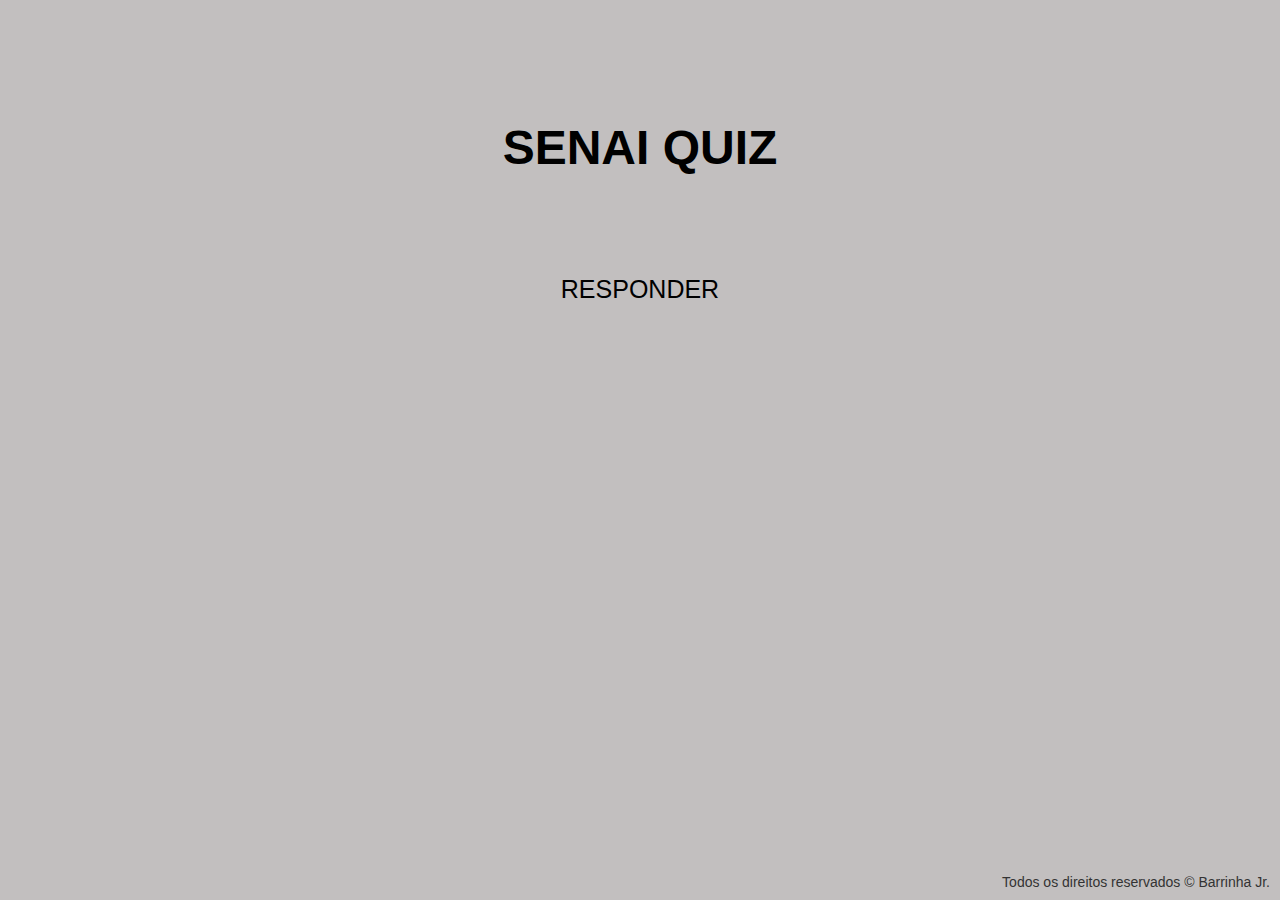
<file: index.html>
<!DOCTYPE html>
<html lang="pt-BR">
<head>
  <meta charset="UTF-8" />
  <meta name="viewport" content="width=device-width, initial-scale=1.0" />
  <title>SENAI</title>
  <link rel="stylesheet" href="css/background.css" />
  <link rel="stylesheet" href="css/inicio.css">
</head>
<body>
  <header>SENAI QUIZ</header>

  <a href="jogar/01.html">RESPONDER</a>

  <footer>Todos os direitos reservados © Barrinha Jr.</footer>
</body>
</html>
</file>
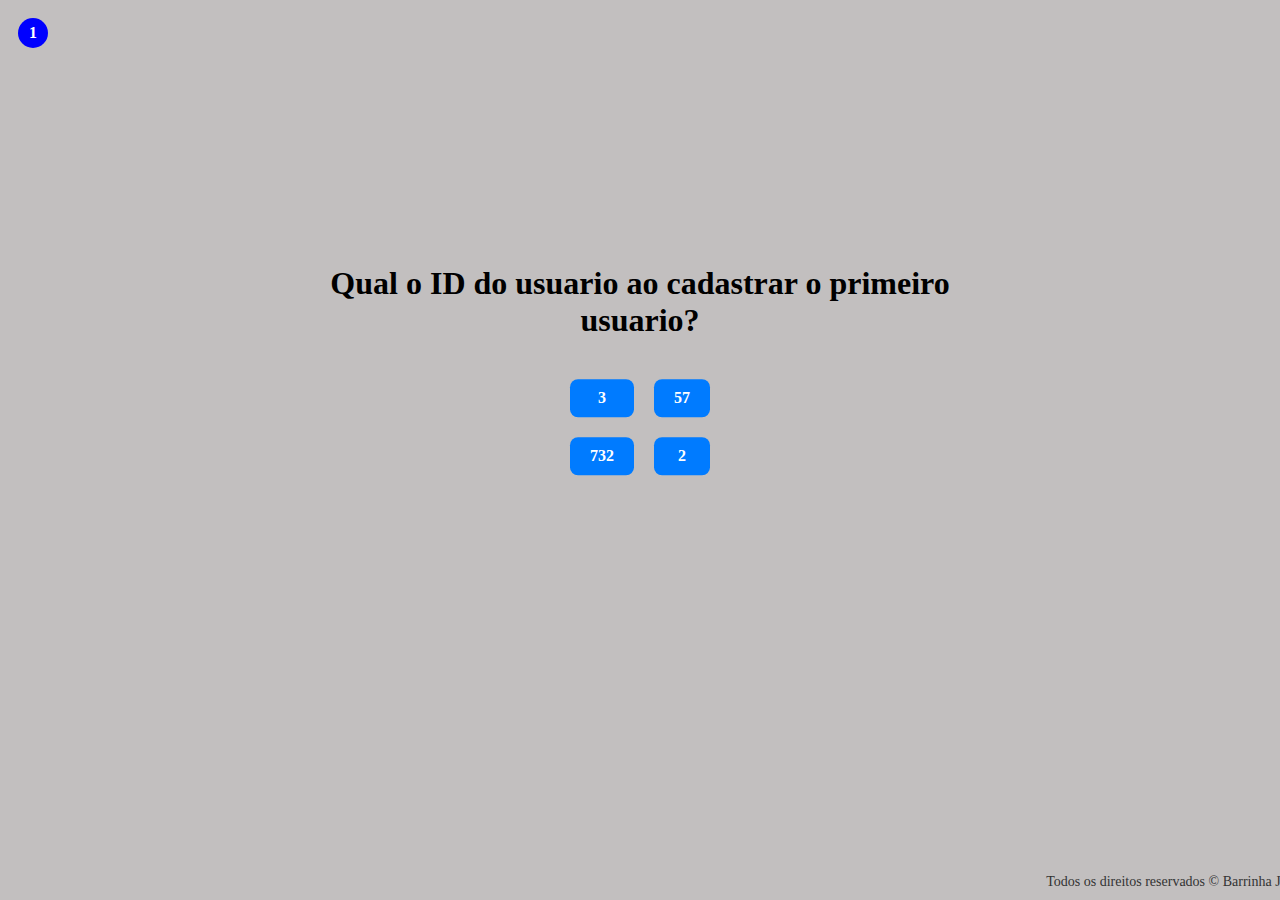
<file: jogar/01.html>
<!DOCTYPE html>
<html lang="en">
<head>
    <meta charset="UTF-8">
    <meta name="viewport" content="width=device-width, initial-scale=1.0">
    <title>Document</title>
    <link rel="stylesheet" href="../css/quiz.css">
    <link rel="stylesheet" href="../css/background.css">
    <link rel="stylesheet" href="../css/cabecalho.css">
</head>
<body>
    <header>
        <a href="02.html"><div class="notification-bubble">1</div></a>
      </header>
      <main>
        <h1>Qual o ID do usuario ao cadastrar o primeiro usuario?</h1>
        <div class="link-grid">
          <a href="../WL/perdeu.html">3</a>
          <a href="../WL/perdeu.html"">57</a>
          <a href="../WL/perdeu.html">732</a>
          <a href="../WL/perdeu.html">2</a>
        </div>
      </main>
      <footer>Todos os direitos reservados © Barrinha Jr.</footer>
</body>
</html>
</file>
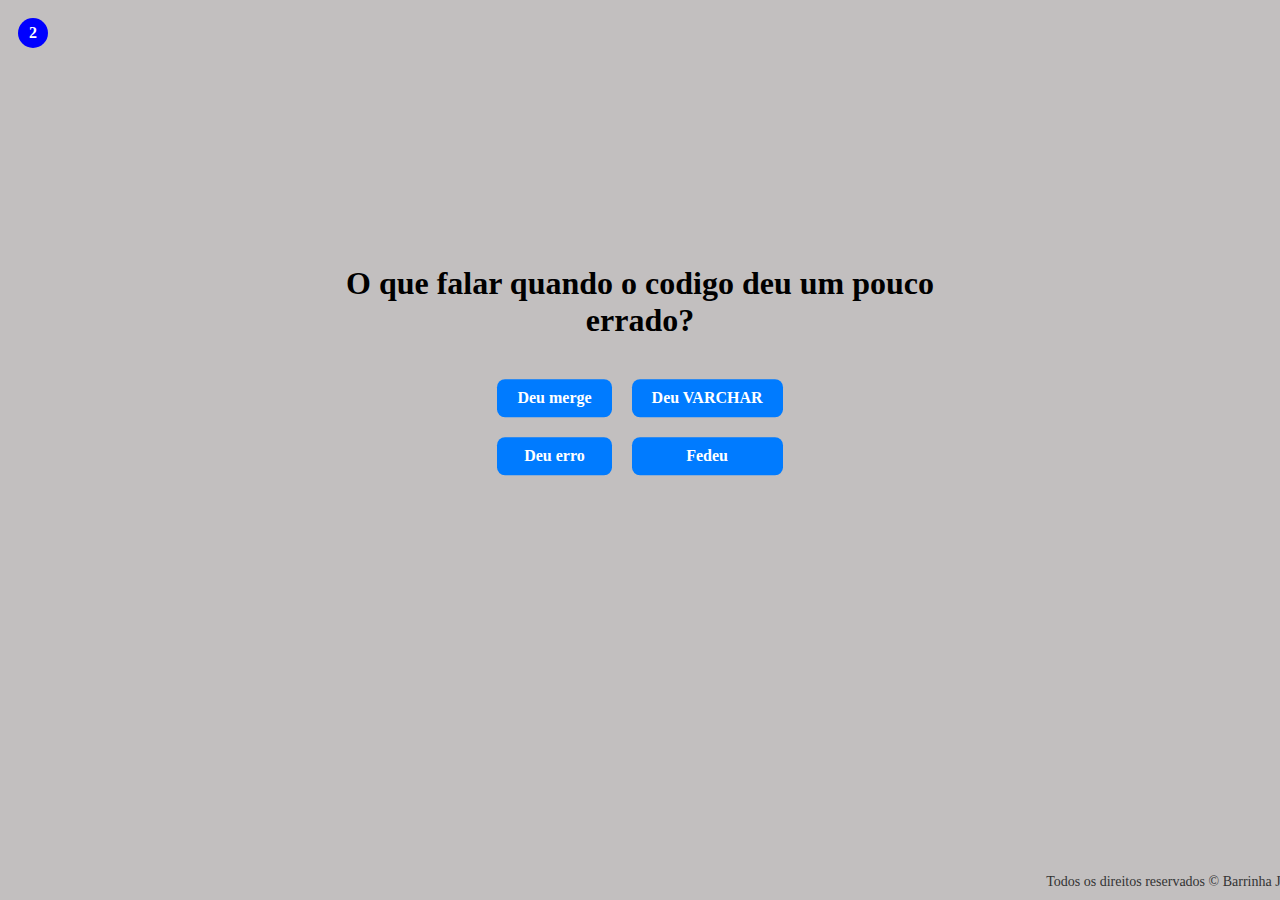
<file: jogar/02.html>
<!DOCTYPE html>
<html lang="en">
<head>
    <meta charset="UTF-8">
    <meta name="viewport" content="width=device-width, initial-scale=1.0">
    <title>Document</title>
    <link rel="stylesheet" href="../css/quiz.css">
    <link rel="stylesheet" href="../css/background.css">
    <link rel="stylesheet" href="../css/cabecalho.css">
</head>
<body>
    <header>
        <div class="notification-bubble">2</div>
      </header>
      <main>
        <h1>O que falar quando o codigo deu um pouco errado?</h1>
        <div class="link-grid">
          <a href="../WL/perdeu.html">Deu merge</a>
          <a href="03.html">Deu VARCHAR</a>
          <a href="../WL/perdeu.html">Deu erro</a>
          <a href="../WL/perdeu.html">Fedeu</a>
        </div>
      </main>
      <footer>Todos os direitos reservados © Barrinha Jr.</footer>
</body>
</html>
</file>
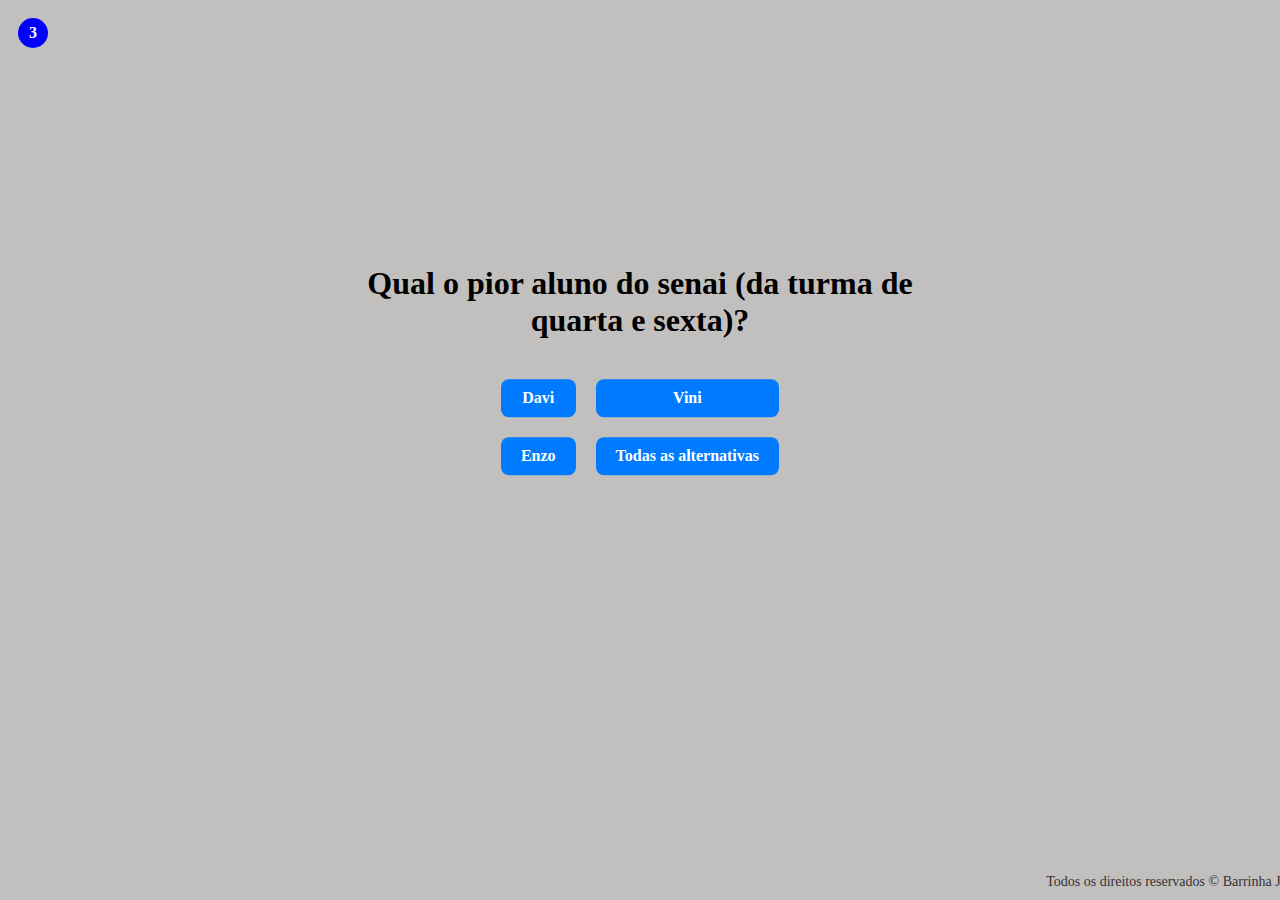
<file: jogar/03.html>
<!DOCTYPE html>
<html lang="en">
<head>
    <meta charset="UTF-8">
    <meta name="viewport" content="width=device-width, initial-scale=1.0">
    <title>Document</title>
    <link rel="stylesheet" href="../css/quiz.css">
    <link rel="stylesheet" href="../css/background.css">
    <link rel="stylesheet" href="../css/cabecalho.css">
</head>
<body>
    <header>
        <div class="notification-bubble">3</div>
      </header>
      <main>
        <h1>Qual o pior aluno do senai (da turma de quarta e sexta)?</h1>
        <div class="link-grid">
          <a href="../WL/perdeu.html">Davi</a>
          <a href="../WL/perdeu.html">Vini</a>
          <a href="../WL/perdeu.html">Enzo</a>
          <a href="../WL/perdeu.html">Todas as alternativas</a>
        </div>
      </main>
      <footer>Todos os direitos reservados © <a href="04.html">Barrinha Jr.</a></footer>
</body>
</html>
</file>
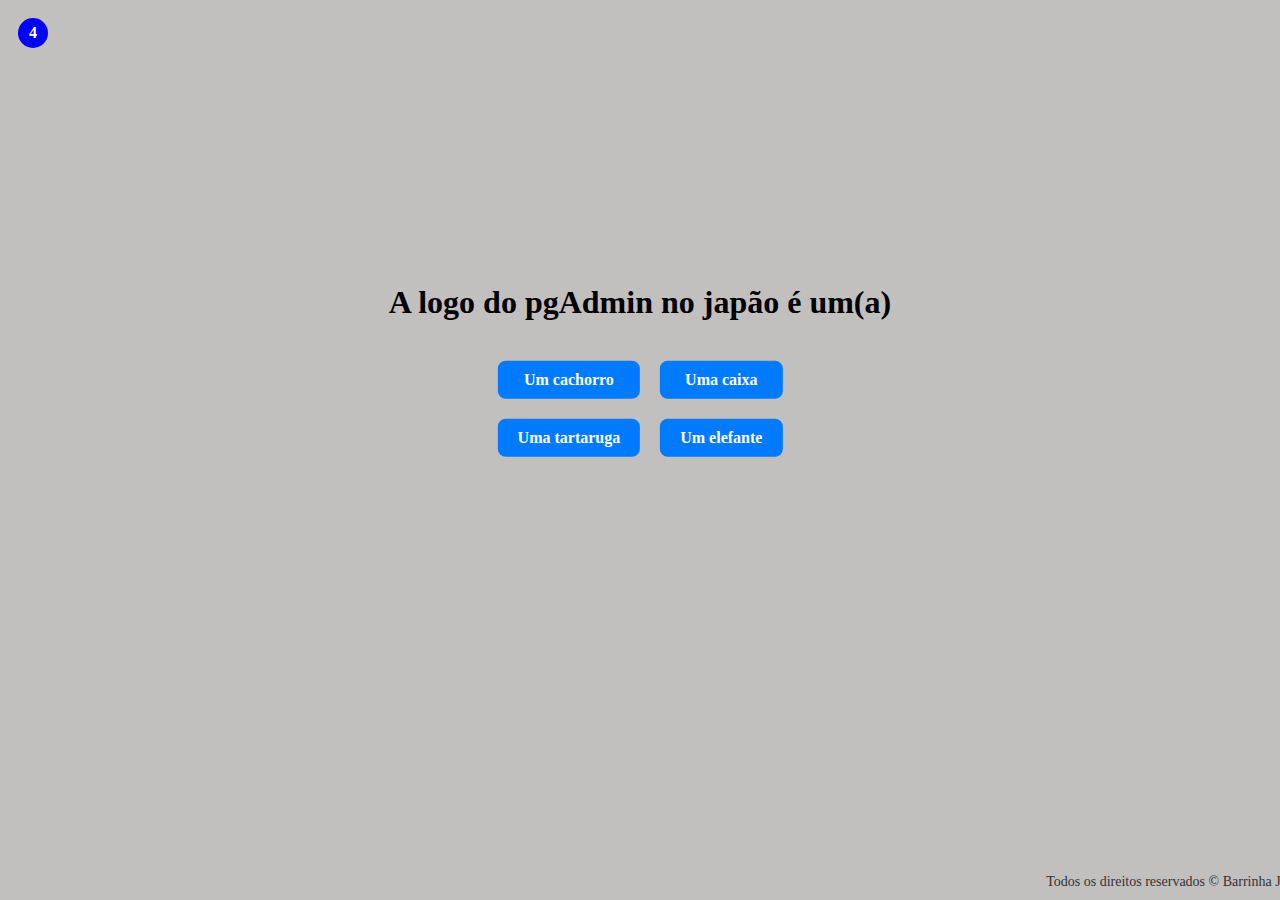
<file: jogar/04.html>
<!DOCTYPE html>
<html lang="en">
<head>
    <meta charset="UTF-8">
    <meta name="viewport" content="width=device-width, initial-scale=1.0">
    <title>Document</title>
    <link rel="stylesheet" href="../css/quiz.css">
    <link rel="stylesheet" href="../css/background.css">
    <link rel="stylesheet" href="../css/cabecalho.css">
</head>
<body>
    <header>
        <div class="notification-bubble">4</div>
      </header>
      <main>
        <h1>A logo do pgAdmin no japão é um(a)</h1>
        <div class="link-grid">
          <a href="../WL/perdeu.html">Um cachorro</a>
          <a href="../WL/perdeu.html">Uma caixa</a>
          <a href="05.html">Uma tartaruga</a>
          <a href="../WL/perdeu.html">Um elefante</a>
        </div>
      </main>
      <footer>Todos os direitos reservados © Barrinha Jr.</footer>
</body>
</html>
</file>
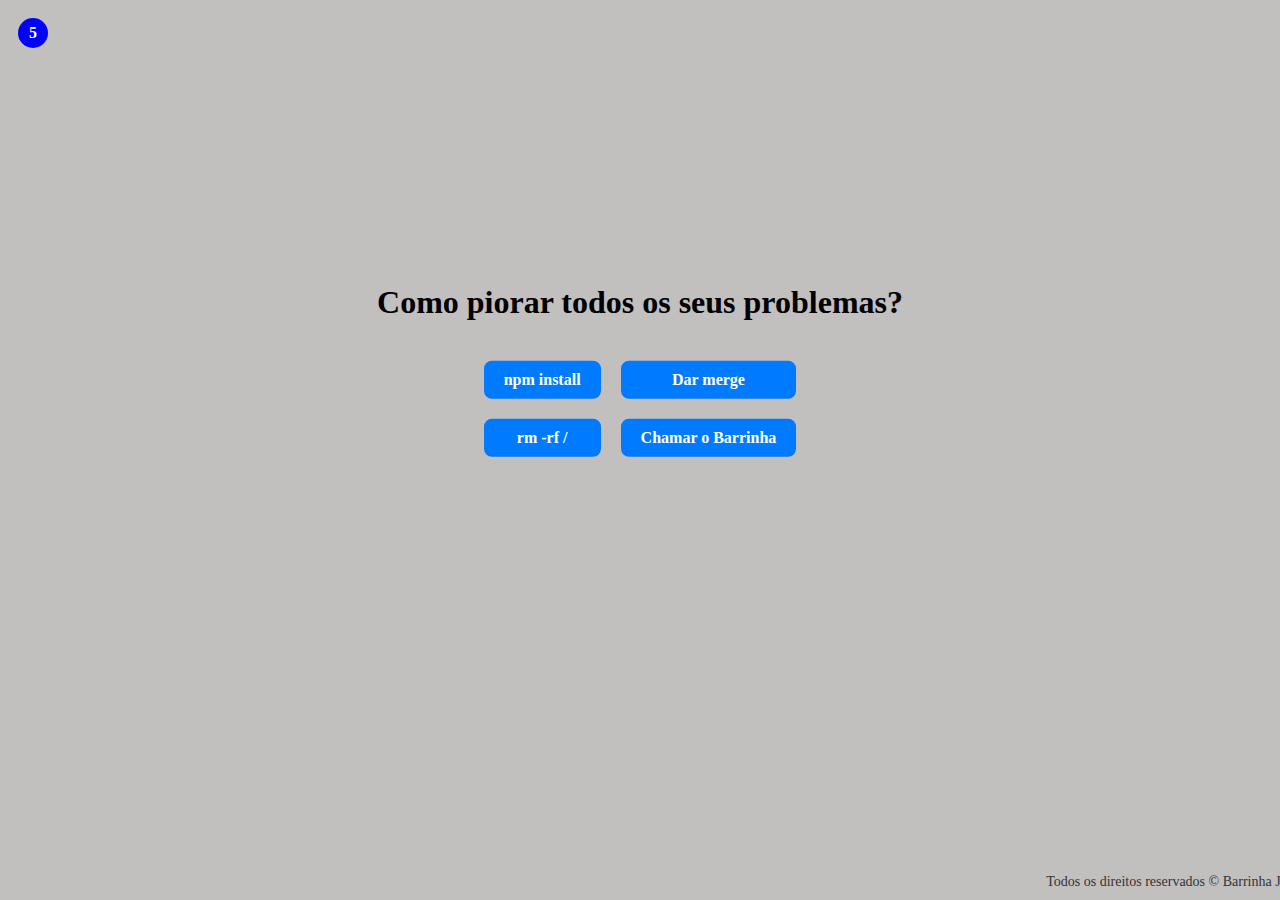
<file: jogar/05.html>
<!DOCTYPE html>
<html lang="pt-br">
<head>
  <meta charset="UTF-8">
  <meta name="viewport" content="width=device-width, initial-scale=1.0">
  <title>Quiz 07</title>
  <link rel="stylesheet" href="../css/quiz.css">
  <link rel="stylesheet" href="../css/background.css">
  <link rel="stylesheet" href="../css/cabecalho.css">
</head>
<body>
  <header>
    <div class="notification-bubble">5</div>
  </header>
  <main>
    <h1>Como piorar todos os seus problemas?</h1>
    <div class="link-grid">
      <a href="../WL/perdeu.html">npm install</a>
      <a href="../WL/perdeu.html">Dar merge</a>
      <a href="../WL/perdeu.html">rm -rf /</a>
      <a href="06.html">Chamar o Barrinha</a>
    </div>
  </main>
  <footer>Todos os direitos reservados © Barrinha Jr.</footer>
</body>
</html>
</file>
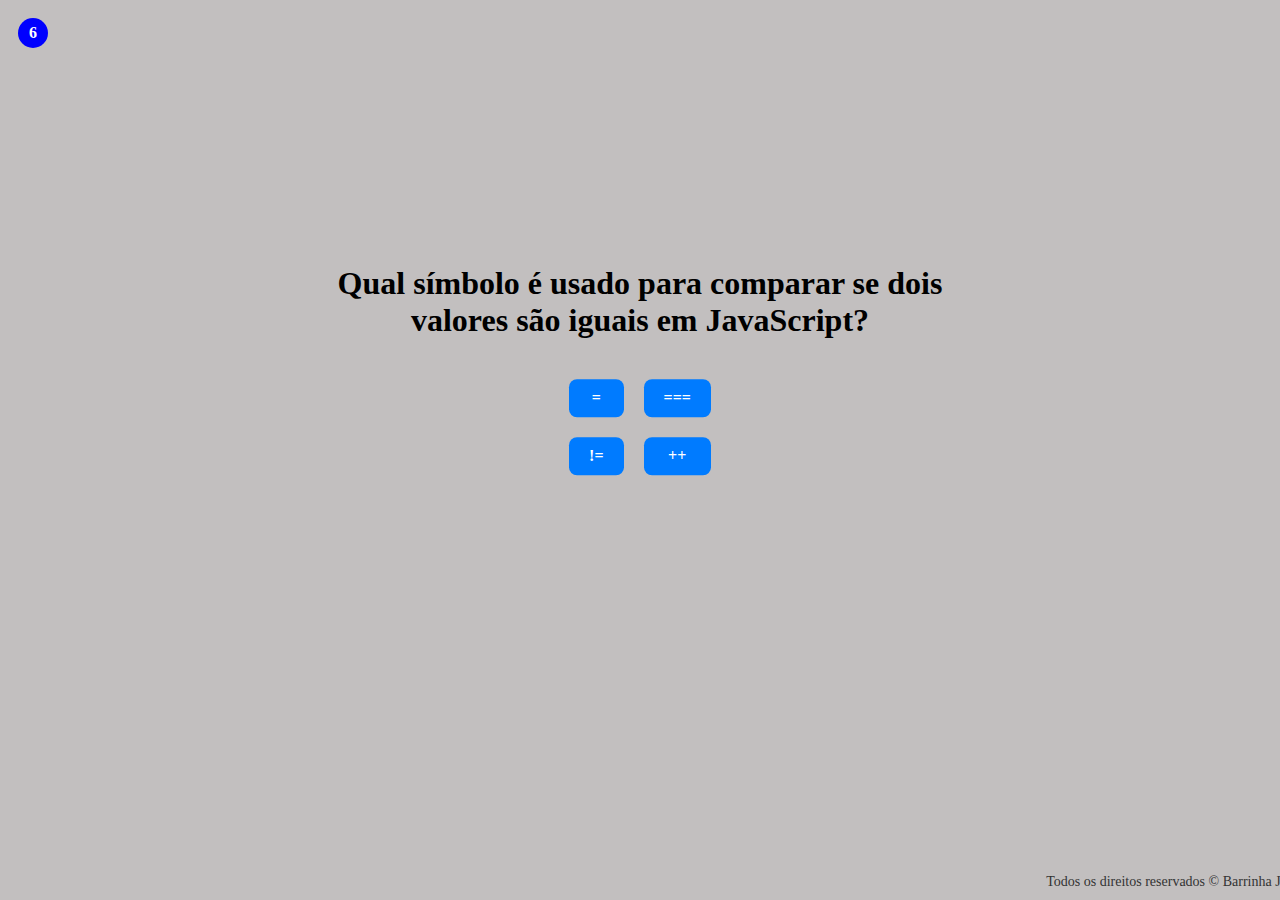
<file: jogar/06.html>
<!DOCTYPE html>
<html lang="pt-br">
<head>
  <meta charset="UTF-8">
  <meta name="viewport" content="width=device-width, initial-scale=1.0">
  <title>Quiz 08</title>
  <link rel="stylesheet" href="../css/quiz.css">
  <link rel="stylesheet" href="../css/background.css">
  <link rel="stylesheet" href="../css/cabecalho.css">
</head>
<body>
  <header>
    <div class="notification-bubble">6</div>
  </header>
  <main>
    <h1>Qual símbolo é usado para comparar se dois valores são iguais em JavaScript?</h1>
    <div class="link-grid">
      <a href="../WL/perdeu.html">=</a>
      <a href="07.html">===</a>
      <a href="../WL/perdeu.html">!=</a>
      <a href="../WL/perdeu.html">++</a>
    </div>
  </main>
  <footer>Todos os direitos reservados © Barrinha Jr.</footer>
</body>
</html>
</file>
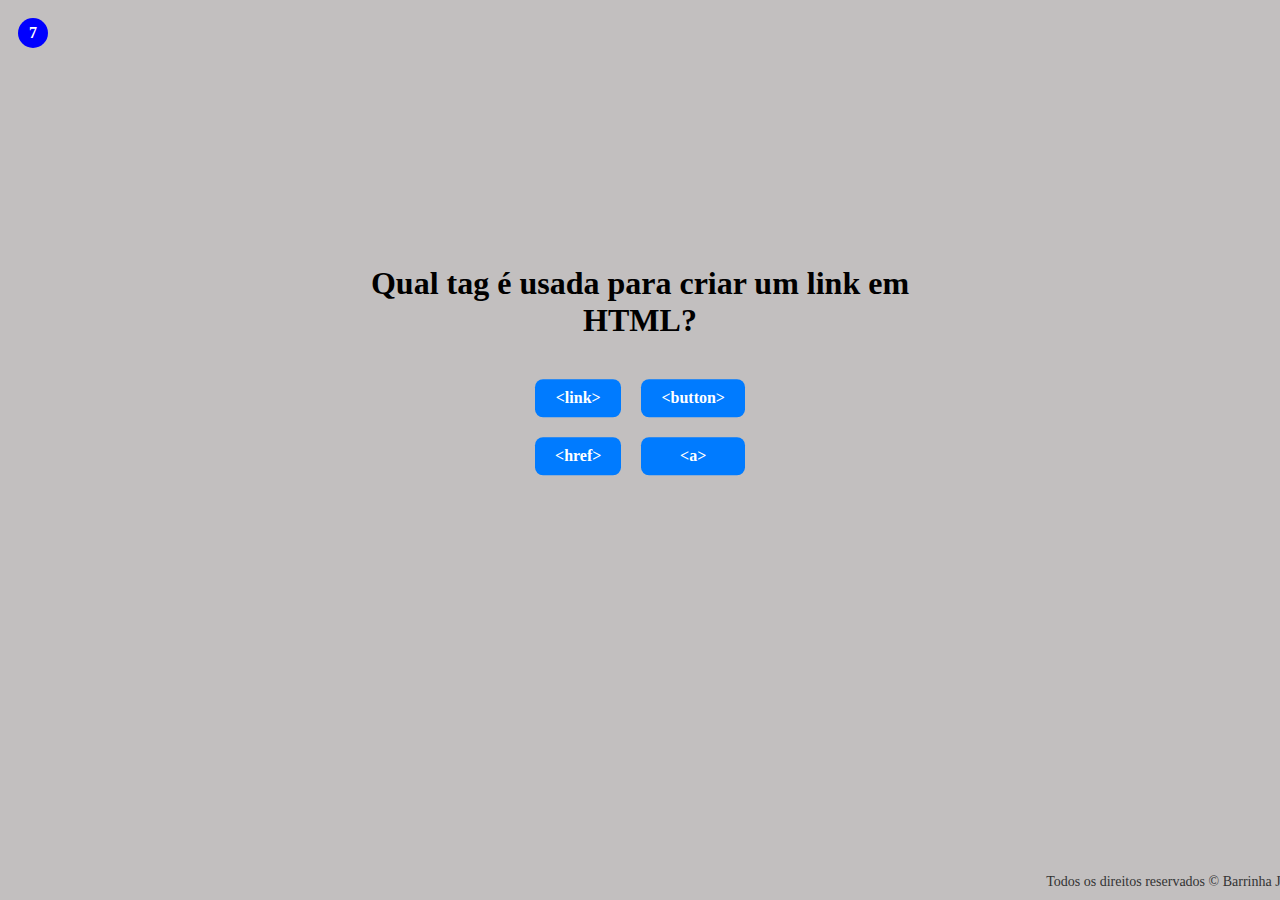
<file: jogar/07.html>
<!DOCTYPE html>
<html lang="pt-br">
<head>
  <meta charset="UTF-8">
  <meta name="viewport" content="width=device-width, initial-scale=1.0">
  <title>Quiz 10</title>
  <link rel="stylesheet" href="../css/quiz.css">
  <link rel="stylesheet" href="../css/background.css">
  <link rel="stylesheet" href="../css/cabecalho.css">
</head>
<body>
  <header>
    <div class="notification-bubble">7</div>
  </header>
  <main>
    <h1>Qual tag é usada para criar um link em HTML?</h1>
    <div class="link-grid">
      <a href="../WL/perdeu.html">&lt;link&gt;</a>
      <a href="../WL/perdeu.html">&lt;button&gt;</a>
      <a href="../WL/perdeu.html">&lt;href&gt;</a>
      <a href="08.html">&lt;a&gt;</a>
    </div>
  </main>
  <footer>Todos os direitos reservados © Barrinha Jr.</footer>
</body>
</html>
</file>
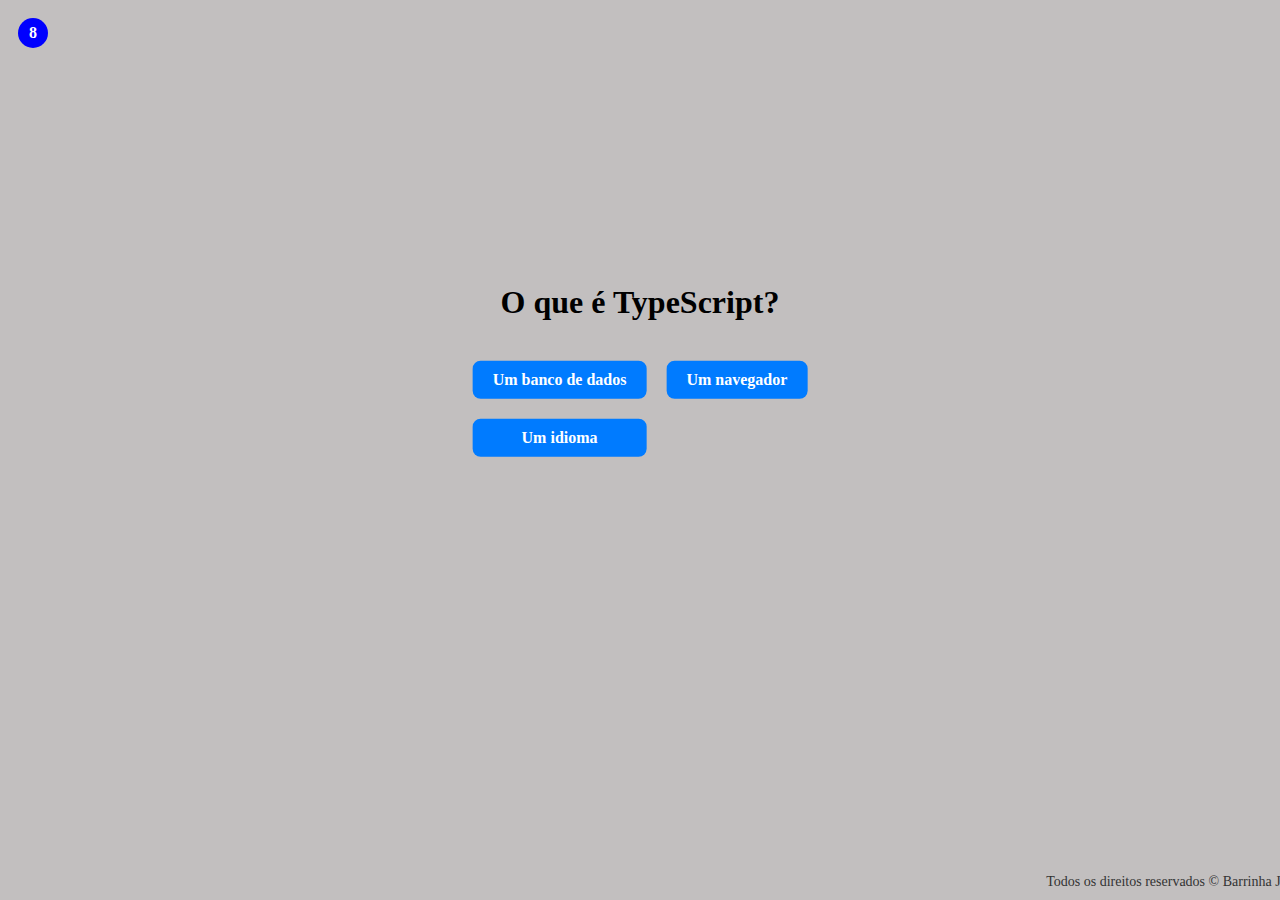
<file: jogar/08.html>
<!DOCTYPE html>
<html lang="pt-br">
<head>
  <meta charset="UTF-8">
  <meta name="viewport" content="width=device-width, initial-scale=1.0">
  <title>Quiz 11</title>
  <link rel="stylesheet" href="../css/quiz.css">
  <link rel="stylesheet" href="../css/background.css">
  <link rel="stylesheet" href="../css/cabecalho.css">
  <style>


    .falling-option {
      position: absolute;
      top: -50px;
      left: 20%; /* à esquerda das alternativas */
      padding: 10px 20px;
      background-color: #007BFF;
      color: white;
      border-radius: 8px;
      font-weight: bold;
      text-decoration: none;
      display: none;
      z-index: 10;
    }

    @keyframes fall {
      0% {
        top: -50px;
      }
      100% {
        top: 120%;
      }
    }

    .falling {
      display: inline-block;
      animation: fall 5s linear forwards;
    }
  </style>
</head>
<body>
  <header>
    <div class="notification-bubble">8</div>
  </header>
  <main>
    <h1>O que é TypeScript?</h1>
    <div class="link-grid">
      <a href="../WL/perdeu.html">Um banco de dados</a>
      <a href="../WL/perdeu.html">Um navegador</a>
      <a href="../WL/perdeu.html">Um idioma</a>
    </div>
    <a href="../WL/acertou.html" class="falling-option" id="correct">Uma linguagem de programação</a>
  </main>
  <footer>Todos os direitos reservados © Barrinha Jr.</footer>

  <script>
    // Inicia a queda após 7 segundos
    setTimeout(() => {
      const correct = document.getElementById("correct");
      correct.classList.add("falling");

      // Remove a opção correta depois que ela sai da tela (5s)
      setTimeout(() => {
        correct.remove();
      }, 5000);
    }, 7000);
  </script>
</body>
</html>
</file>
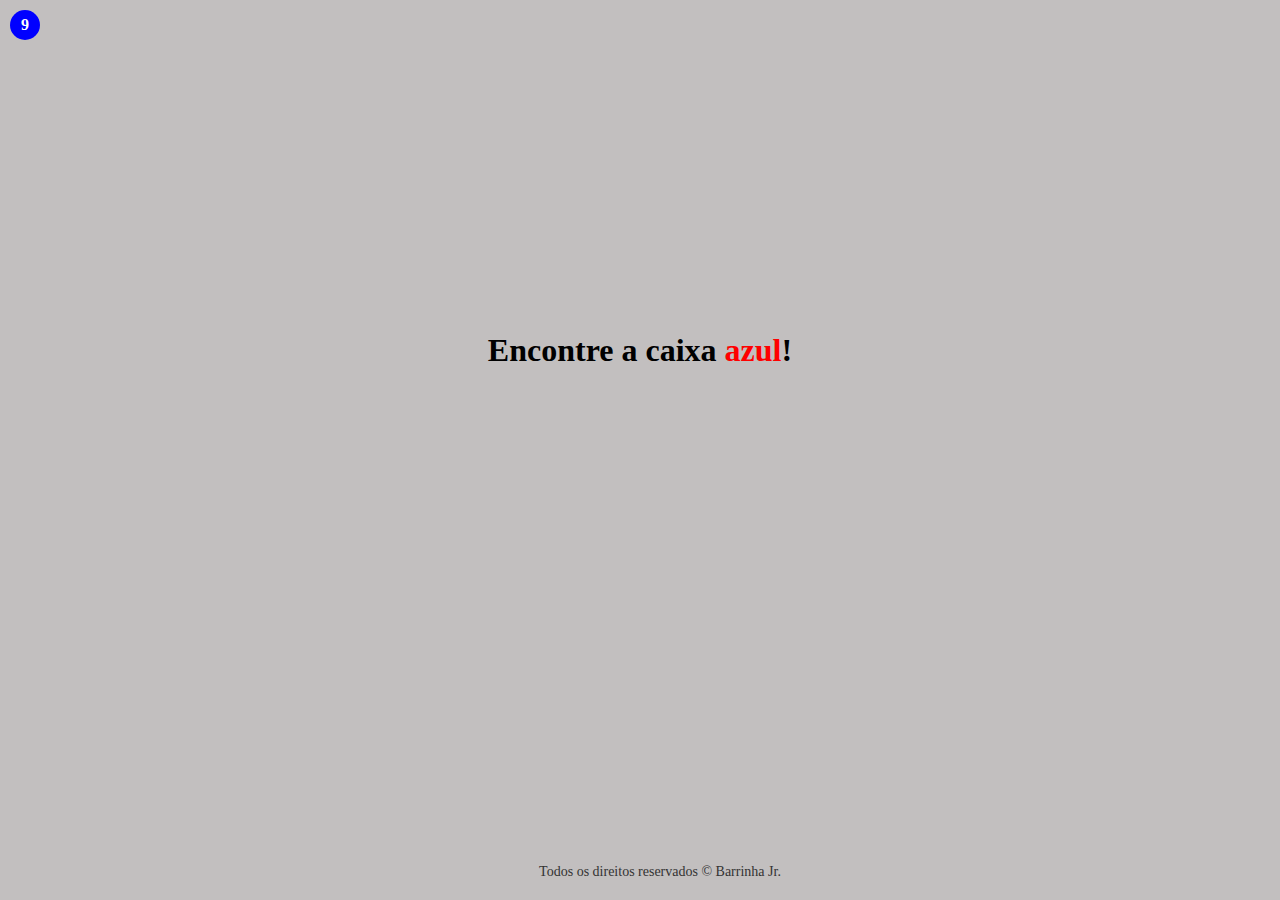
<file: jogar/09.html>
<!DOCTYPE html>
<html lang="pt-br">
<head>
  <meta charset="UTF-8">
  <meta name="viewport" content="width=device-width, initial-scale=1.0">
  <title>Desafio da Caixa</title>
  <link rel="stylesheet" href="../css/quiz.css">
  <link rel="stylesheet" href="../css/background.css">
  <link rel="stylesheet" href="../css/cabecalho.css">
  <style>
    body {
      margin: 0;
      overflow: hidden;
    }

    main {
      text-align: center;
      padding: 20px;
    }

    .vermelho {
      color: red;
    }

    .area-jogo {
      position: relative;
      width: 100vw;
      height: 80vh;
    }

    .caixa {
      position: absolute;
      width: 150px;
      height: 150px;
      opacity: 0;
      transition: opacity 0.3s ease;
      cursor: pointer;
      z-index: 1;
    }

    .caixa:hover {
      opacity: 1;
    }

    .azul {
      background-color: blue;
    }

    .vermelha {
      background-color: red;
      width: 80px;
      height: 80px;
    }

    footer {
      text-align: center;
      padding: 20px;
    }
  </style>
</head>
<body>
  <header>
    <div class="notification-bubble">9</div>
  </header>

  <main>
    <h1>Encontre a caixa <span class="vermelho">azul</span>!</h1>
  </main>

  <div class="area-jogo" id="areaJogo">
    <div class="caixa azul" onclick="window.location.href='../WL/perdeu.html'"></div>
    <div class="caixa azul" onclick="window.location.href='../WL/perdeu.html'"></div>
    <div class="caixa azul" onclick="window.location.href='../WL/perdeu.html'"></div>
    <div class="caixa vermelha" onclick="window.location.href='../WL/acertou.html'"></div>
  </div>

  <footer>Todos os direitos reservados © Barrinha Jr.</footer>

  <script>
    function posicionarCaixas() {
      const caixas = document.querySelectorAll('.caixa');
      const larguraMax = window.innerWidth;
      const alturaMax = window.innerHeight * 0.8;

      caixas.forEach(caixa => {
        const larguraCaixa = caixa.offsetWidth || 150;
        const alturaCaixa = caixa.offsetHeight || 150;

        const maxLeft = larguraMax - larguraCaixa;
        const maxTop = alturaMax - alturaCaixa;

        const left = Math.random() * maxLeft;
        const top = Math.random() * maxTop;

        caixa.style.left = `${left}px`;
        caixa.style.top = `${top}px`;
      });
    }

    window.onload = posicionarCaixas;
    window.onresize = posicionarCaixas;
  </script>
</body>
</html>
</file>
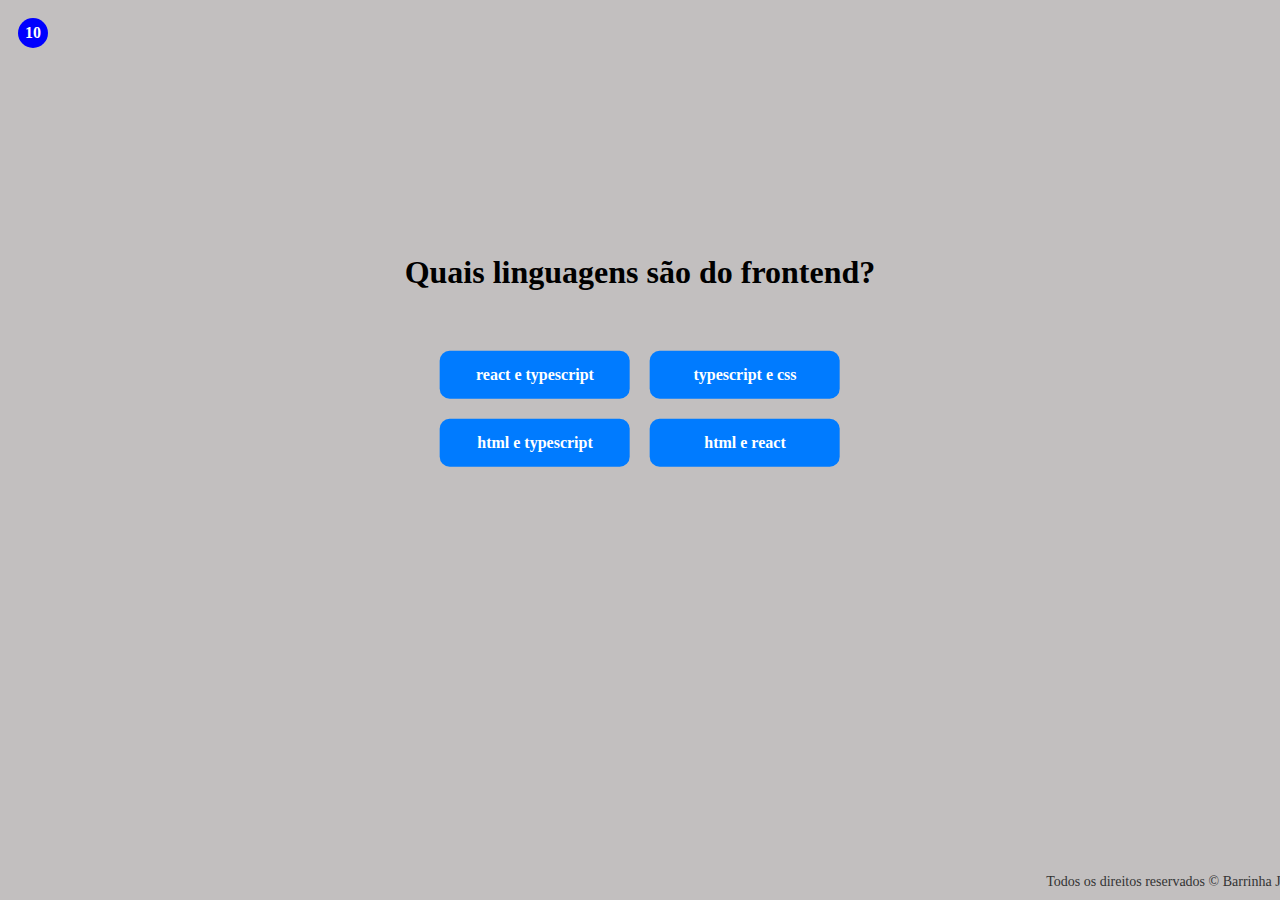
<file: jogar/10.html>
<!DOCTYPE html>
<html lang="pt-br">
<head>
  <meta charset="UTF-8">
  <meta name="viewport" content="width=device-width, initial-scale=1.0">
  <title>Questão 10</title>
  <link rel="stylesheet" href="../css/quiz.css">
  <link rel="stylesheet" href="../css/background.css">
  <link rel="stylesheet" href="../css/cabecalho.css">
  <style>
    .link-grid {
      display: grid;
      grid-template-columns: repeat(2, 1fr);
      gap: 20px;
      max-width: 400px;
      margin: 0 auto;
      padding: 20px;
    }

    .link-grid a {
      display: block;
      padding: 15px;
      background-color: #007BFF;
      text-align: center;
      text-decoration: none;
      color: white;
      border-radius: 10px;
      transition: background-color 0.2s;
    }

  </style>
</head>
<body>
  <header>
    <div class="notification-bubble">10</div>
  </header>

  <main>
    <h1>Quais linguagens são do frontend?</h1>
    <div class="link-grid" id="respostas">
      <!-- As respostas serão preenchidas via JS -->
    </div>
  </main>

  <footer>Todos os direitos reservados © Barrinha Jr.</footer>

  <script>
    const respostasFixas = [
      { texto: 'html e react', link: '../WL/acertou.html' },
      { texto: 'react e typescript', link: '../WL/perdeu.html' },
      { texto: 'html e typescript', link: '../WL/perdeu.html' },
      { texto: 'typescript e css', link: '../WL/perdeu.html' },
    ];

    function embaralhar(array) {
      return array.map(a => [Math.random(), a])
                  .sort((a, b) => a[0] - b[0])
                  .map(a => a[1]);
    }

    function renderizarRespostas() {
      const container = document.getElementById('respostas');
      container.innerHTML = ''; // limpa
      const embaralhadas = embaralhar(respostasFixas);

      embaralhadas.forEach(resp => {
        const a = document.createElement('a');
        a.href = resp.link;
        a.textContent = resp.texto;
        container.appendChild(a);
      });
    }

    // Inicializa ao carregar
    renderizarRespostas();

    // Embaralha sempre que o mouse passar sobre o bloco inteiro
    document.getElementById('respostas').addEventListener('mouseenter', renderizarRespostas);
  </script>
</body>
</html>
</file>
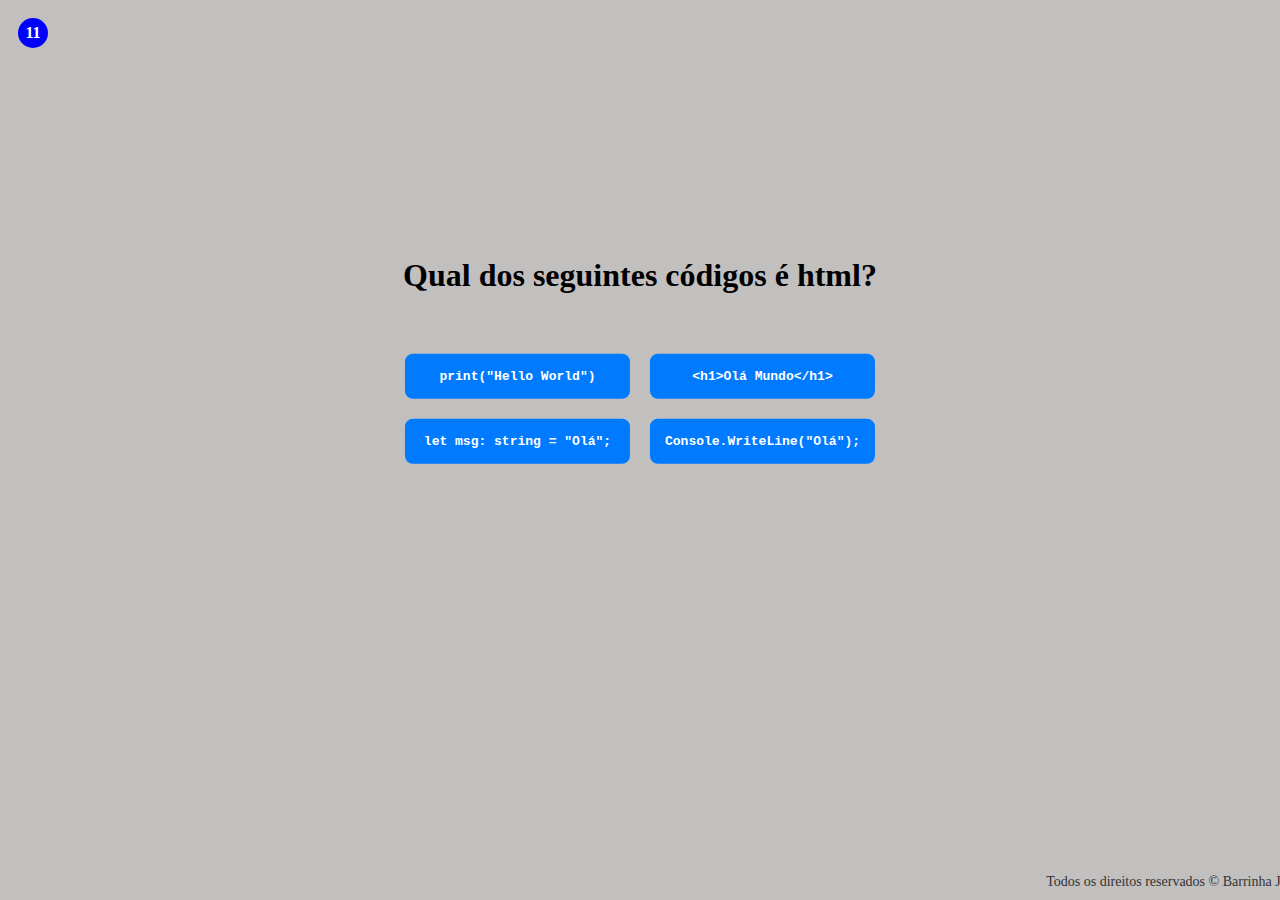
<file: jogar/11.html>
<!DOCTYPE html>
<html lang="pt-br">
<head>
  <meta charset="UTF-8">
  <meta name="viewport" content="width=device-width, initial-scale=1.0">
  <title>Quiz Código</title>
  <link rel="stylesheet" href="../css/quiz.css">
  <link rel="stylesheet" href="../css/background.css">
  <link rel="stylesheet" href="../css/cabecalho.css">
  <style>
    .link-grid {
      display: grid;
      grid-template-columns: 1fr 1fr;
      gap: 20px;
      max-width: 600px;
      margin: 0 auto;
      padding: 20px;
    }

    .link-grid a {
      display: block;
      padding: 15px;
      background-color: #007BFF;
      text-decoration: none;
      color: white;
      border-radius: 8px;
      font-family: monospace;
      transition: background-color 0.3s;
    }


    .troca:hover::after {
      content: "typescript?";
      color: black;
    }

    .troca::after {
      content: "html?";
      color: black;
      transition: color 0.2s;
    }
  </style>
</head>
<body>
  <header>
    <div class="notification-bubble">11</div>
  </header>

  <main>
    <h1>Qual dos seguintes códigos é <span class="troca"></span></h1>
    <div class="link-grid">
      <a href="../WL/perdeu.html">print("Hello World")</a>
      <a href="../WL/perdeu.html">&lt;h1&gt;Olá Mundo&lt;/h1&gt;</a>
      <a href="12.html">let msg: string = "Olá";</a>
      <a href="../WL/perdeu.html">Console.WriteLine("Olá");</a>
    </div>
  </main>

  <footer>Todos os direitos reservados © Barrinha Jr.</footer>
</body>
</html>
</file>
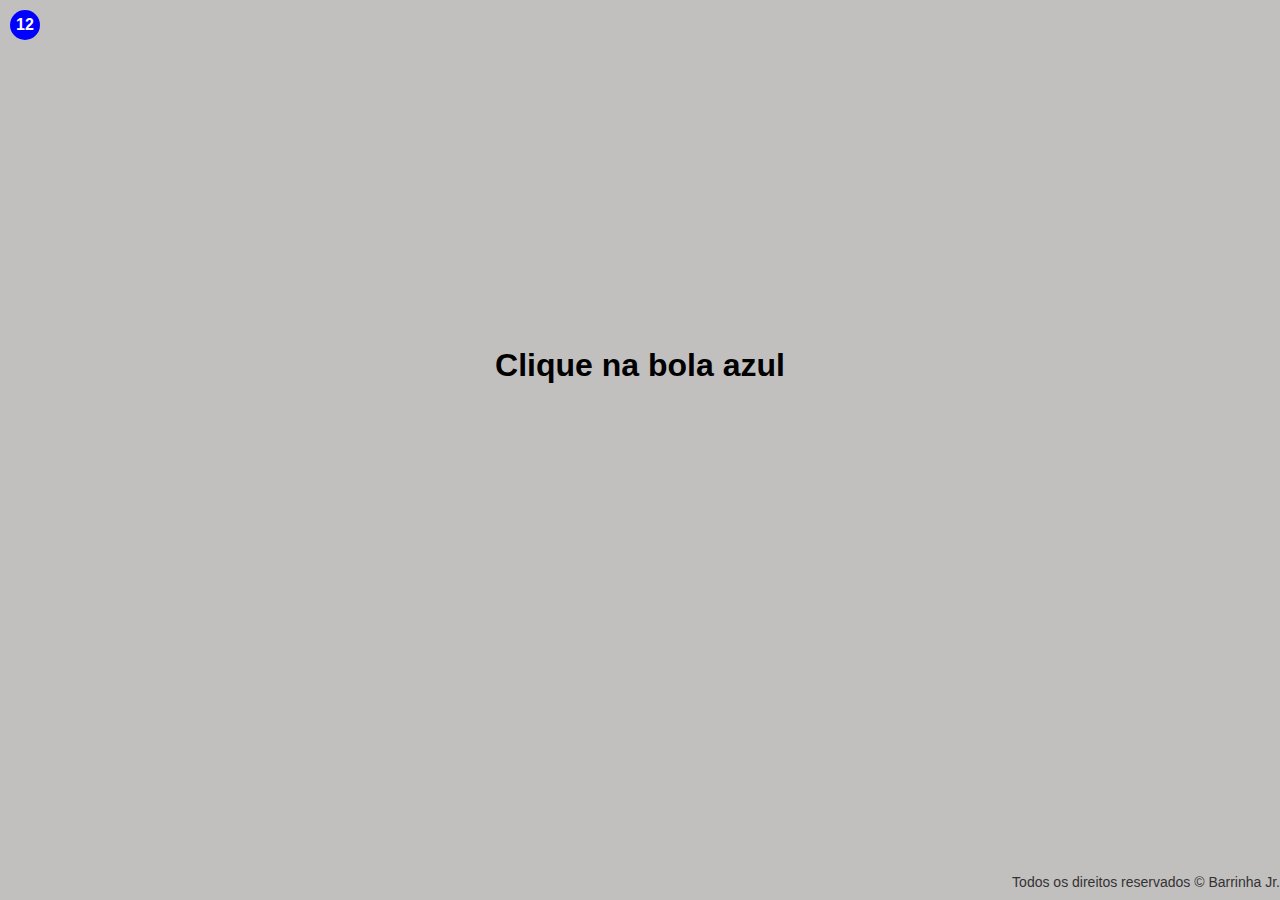
<file: jogar/12.html>
<!DOCTYPE html>
<html lang="en">
<head>
  <meta charset="UTF-8" />
  <meta name="viewport" content="width=device-width, initial-scale=1.0"/>
  <title>Bolas Caindo</title>
  <link rel="stylesheet" href="../css/quiz.css" />
  <link rel="stylesheet" href="../css/background.css" />
  <link rel="stylesheet" href="../css/cabecalho.css" />
  <style>
    body {
      margin: 0;
      padding: 0;
      position: relative;
      overflow-x: hidden;
      height: 100vh;
      display: flex;
      flex-direction: column;
      background-color: #c2bfbf;
      color: white;
      font-family: Arial, sans-serif;
    }

    header {
      padding: 10px;
      position: relative;
    }

    .notification-bubble {
      position: absolute;
      top: 10px;
      right: 20px;
      background-color: blue;
      color: white;
      border-radius: 50%;
      width: 30px;
      height: 30px;
      display: flex;
      align-items: center;
      justify-content: center;
      font-weight: bold;
    }

    main {
      flex: 1;
      display: flex;
      flex-direction: column;
      align-items: center;
      justify-content: flex-start;
      padding-top: 50px;
      z-index: 1;
    }

    h1 {
      margin: 0;
      font-size: 2rem;
      z-index: 2;
      color: black;
    }

    footer {
    position: absolute;
    bottom: 0;
    width: 100%;
    padding: 10px 0;
    background-color: #c2bfbf;
    text-align: right;
    margin-right: 20px;
    font-size: 14px;
    color: #333;
  }

    .bola {
      width: 40px;
      height: 40px;
      border-radius: 50%;
      position: absolute;
      top: -50px;
      animation: cair linear infinite;
      cursor: pointer;
      z-index: 0;
    }

    .vermelha {
      background-color: red;
    }
    .azul {
      background-color: red;
    }
    .azul:hover {
      background-color: blue;
    }

    @keyframes cair {
      0% {
        top: -50px;
      }
      100% {
        top: 110vh;
      }
    }
  </style>
</head>
<body>
  <header>
    <div class="notification-bubble">12</div>
  </header>
  <main>
    <h1>Clique na bola azul</h1>
  </main>
  <footer>Todos os direitos reservados © Barrinha Jr.</footer>

  <script>
    const totalBolas = 40;
    const larguraTela = window.innerWidth;

    // Criar bolas vermelhas erradas
    for (let i = 0; i < totalBolas; i++) {
      const bola = document.createElement("div");
      bola.classList.add("bola", "vermelha");
      bola.style.left = `${Math.random() * (larguraTela - 40)}px`;
      bola.style.animationDuration = `${6 + Math.random() * 4}s`;
      bola.onclick = () => window.location.href = "../WL/perdeu.html";
      document.body.appendChild(bola);
    }

    // Criar uma bola azul correta
    const bolaAzul = document.createElement("div");
    bolaAzul.classList.add("bola", "azul");
    bolaAzul.style.left = `${Math.random() * (larguraTela - 40)}px`;
    bolaAzul.style.animationDuration = `${6 + Math.random() * 4}s`;
    bolaAzul.onclick = () => window.location.href = "../WL/acertou.html";
    document.body.appendChild(bolaAzul);
  </script>
</body>
</html>
</file>
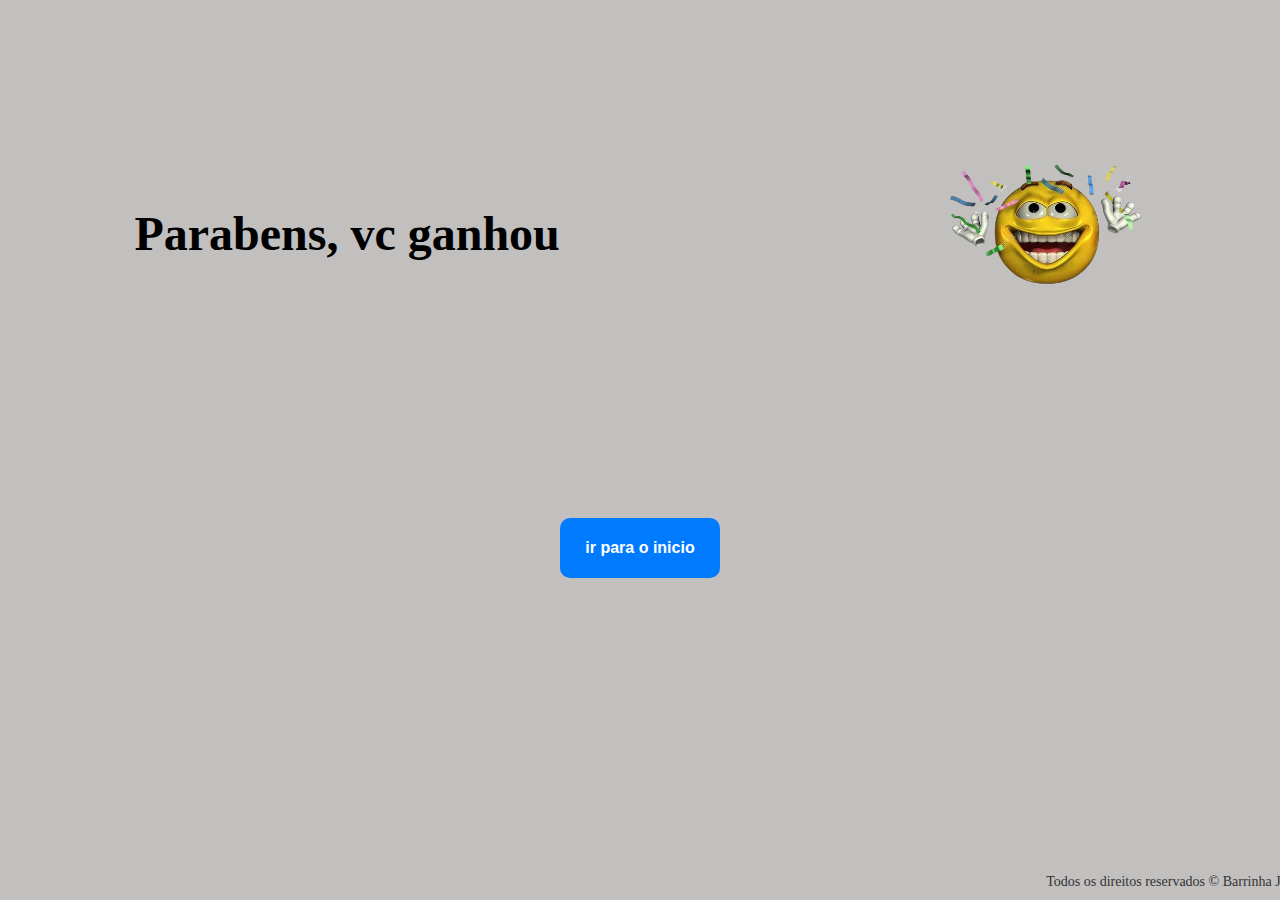
<file: WL/acertou.html>
<!DOCTYPE html>
<html lang="en">
<head>
    <meta charset="UTF-8">
    <meta name="viewport" content="width=device-width, initial-scale=1.0">
    <title>Document</title>
    <link rel="stylesheet" href="../css/background.css">
    <link rel="stylesheet" href="../css/perdeu.css">
</head>
<body>
    <div class="container">
        <div class="left">
          <h1>Parabens, vc ganhou</h1>
        </div>
        <div class="right">
          <img src="../assets/baixados-removebg-preview.png" alt="Imagem de erro" />
        </div>
      </div>
      
      <div class="retry-button">
        <a href="../index.html"><button>ir para o inicio</button></a>
      </div>
      <footer>Todos os direitos reservados © Barrinha Jr.</footer>
</body>
</html>
</file>
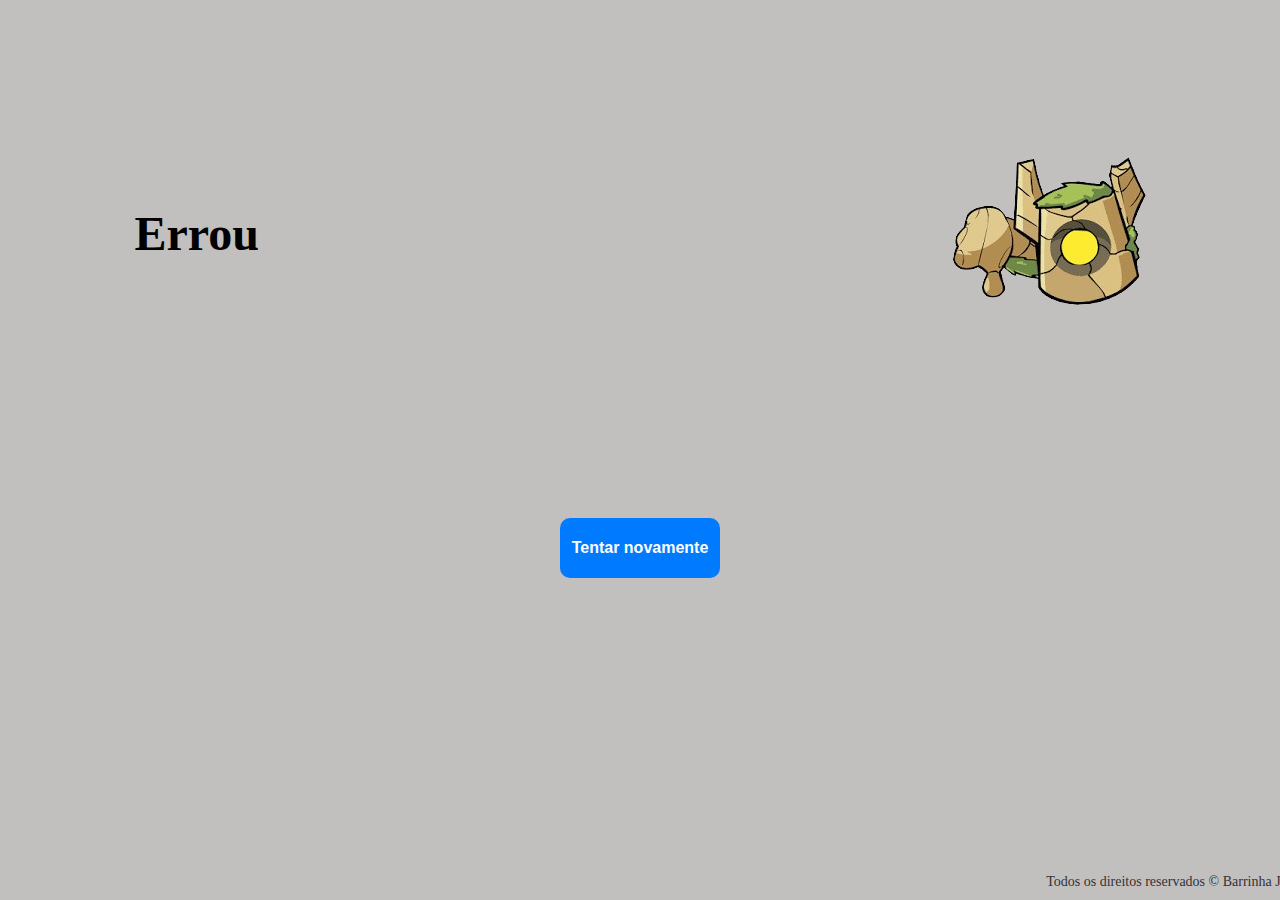
<file: WL/perdeu.html>
<!DOCTYPE html>
<html lang="en">
<head>
    <meta charset="UTF-8">
    <meta name="viewport" content="width=device-width, initial-scale=1.0">
    <title>Document</title>
    <link rel="stylesheet" href="../css/background.css">
    <link rel="stylesheet" href="../css/perdeu.css">
</head>
<body>
    <div class="container">
        <div class="left">
          <h1>Errou</h1>
        </div>
        <div class="right">
          <img src="../assets/download-removebg-preview.png" alt="Imagem de erro" />
        </div>
      </div>
      
      <div class="retry-button">
        <a href="../index.html"><button>Tentar novamente</button></a>
      </div>
      <footer>Todos os direitos reservados © Barrinha Jr.</footer>
</body>
</html>
</file>
<file: css/background.css>
body {
    background-color: #c2bfbf;
}
footer {
    position: absolute;
    bottom: 0;
    width: 100%;
    padding: 10px 0;
    background-color: #c2bfbf;
    text-align: right;
    margin-right: 20px;
    font-size: 14px;
    color: #333;
  }
</file>
<file: css/inicio.css>
body {
    margin: 0;
    padding: 0;
    font-family: sans-serif;
    display: flex;
    flex-direction: column;
    align-items: center;
    min-height: 100vh;
    position: relative;
  }
  
  /* Cabeçalho mais embaixo */
  header {
    margin-top: 120px; /* antes era 40px, agora está mais embaixo */
    font-size: 48px;
    font-weight: bold;
    text-align: center;
  }
  
  /* Link mais afastado do header */
  a {
    margin-top: 100px; /* antes era 20px, agora triplicado */
    font-size: 25px;
    color: black;
    text-decoration: none;
  }
  
  /* Rodapé fixo */
</file>
<file: css/quiz.css>
a {
    text-decoration: none;
    color: #333
  }
  
  /* Centraliza o conteúdo principal */
  main {
    position: absolute;
    top: 40%;
    left: 50%;
    transform: translate(-50%, -50%);
    text-align: center;
  }
  
  /* Estiliza o h1 */
  main h1 {
    margin-bottom: 40px;
    font-size: 2rem;
  }
  
  /* Organiza os links em grid */
  .link-grid {
    display: grid;
    grid-template-areas:
      "left-top right-top"
      "left-bottom right-bottom";
    gap: 20px;
    justify-content: center;
    align-items: center;
  }
  
  /* Estiliza os links como retângulos */
  .link-grid a {
    display: inline-block;
    padding: 10px 20px;
    background-color: #007BFF;
    color: white;
    text-decoration: none;
    border-radius: 8px;
    font-weight: bold;
    text-align: center;
  }
  
  /* Define as áreas individuais */
  .link-grid a:nth-child(1) { grid-area: left-top; }
  .link-grid a:nth-child(2) { grid-area: right-top; }
  .link-grid a:nth-child(3) { grid-area: left-bottom; }
  .link-grid a:nth-child(4) { grid-area: right-bottom; }
</file>
<file: css/cabecalho.css>
/* Estiliza o header com a bolinha azul no canto superior esquerdo */
header {
    position: relative;
    height: 60px;
    background-color: #c2bfbf;
  }
  
  .notification-bubble {
    position: absolute;
    top: 10px;
    left: 10px;
    background-color: blue;
    color: white;
    width: 30px;
    height: 30px;
    border-radius: 50%;
    display: flex;
    justify-content: center;
    align-items: center;
    font-weight: bold;
  }
</file>
<file: css/perdeu.css>
.container {
    display: flex;
    justify-content: space-between;
    align-items: center;
    height: 50vh;
    padding: 0 10%;
  }
  
  /* Texto à esquerda */
  .left h1 {
    font-size: 3rem;
    color: black;
  }
  
  /* Imagem à direita */
  .right img {
    max-width: 200px;
    height: auto;
  }
  
  /* Botão centralizado na parte de baixo */
  .retry-button {
    display: flex;
    justify-content: center;
    align-items: center;
    height: 20vh;
  }
  
  .retry-button button {
    width: 160px;
    height: 60px;
    font-size: 1rem;
    background-color: #007BFF;
    color: white;
    border: none;
    border-radius: 10px;
    cursor: pointer;
    font-weight: bold;
    transition: background-color 0.3s;
  }
  
  .retry-button button:hover {
    background-color: #0056b3;
  }
</file>
